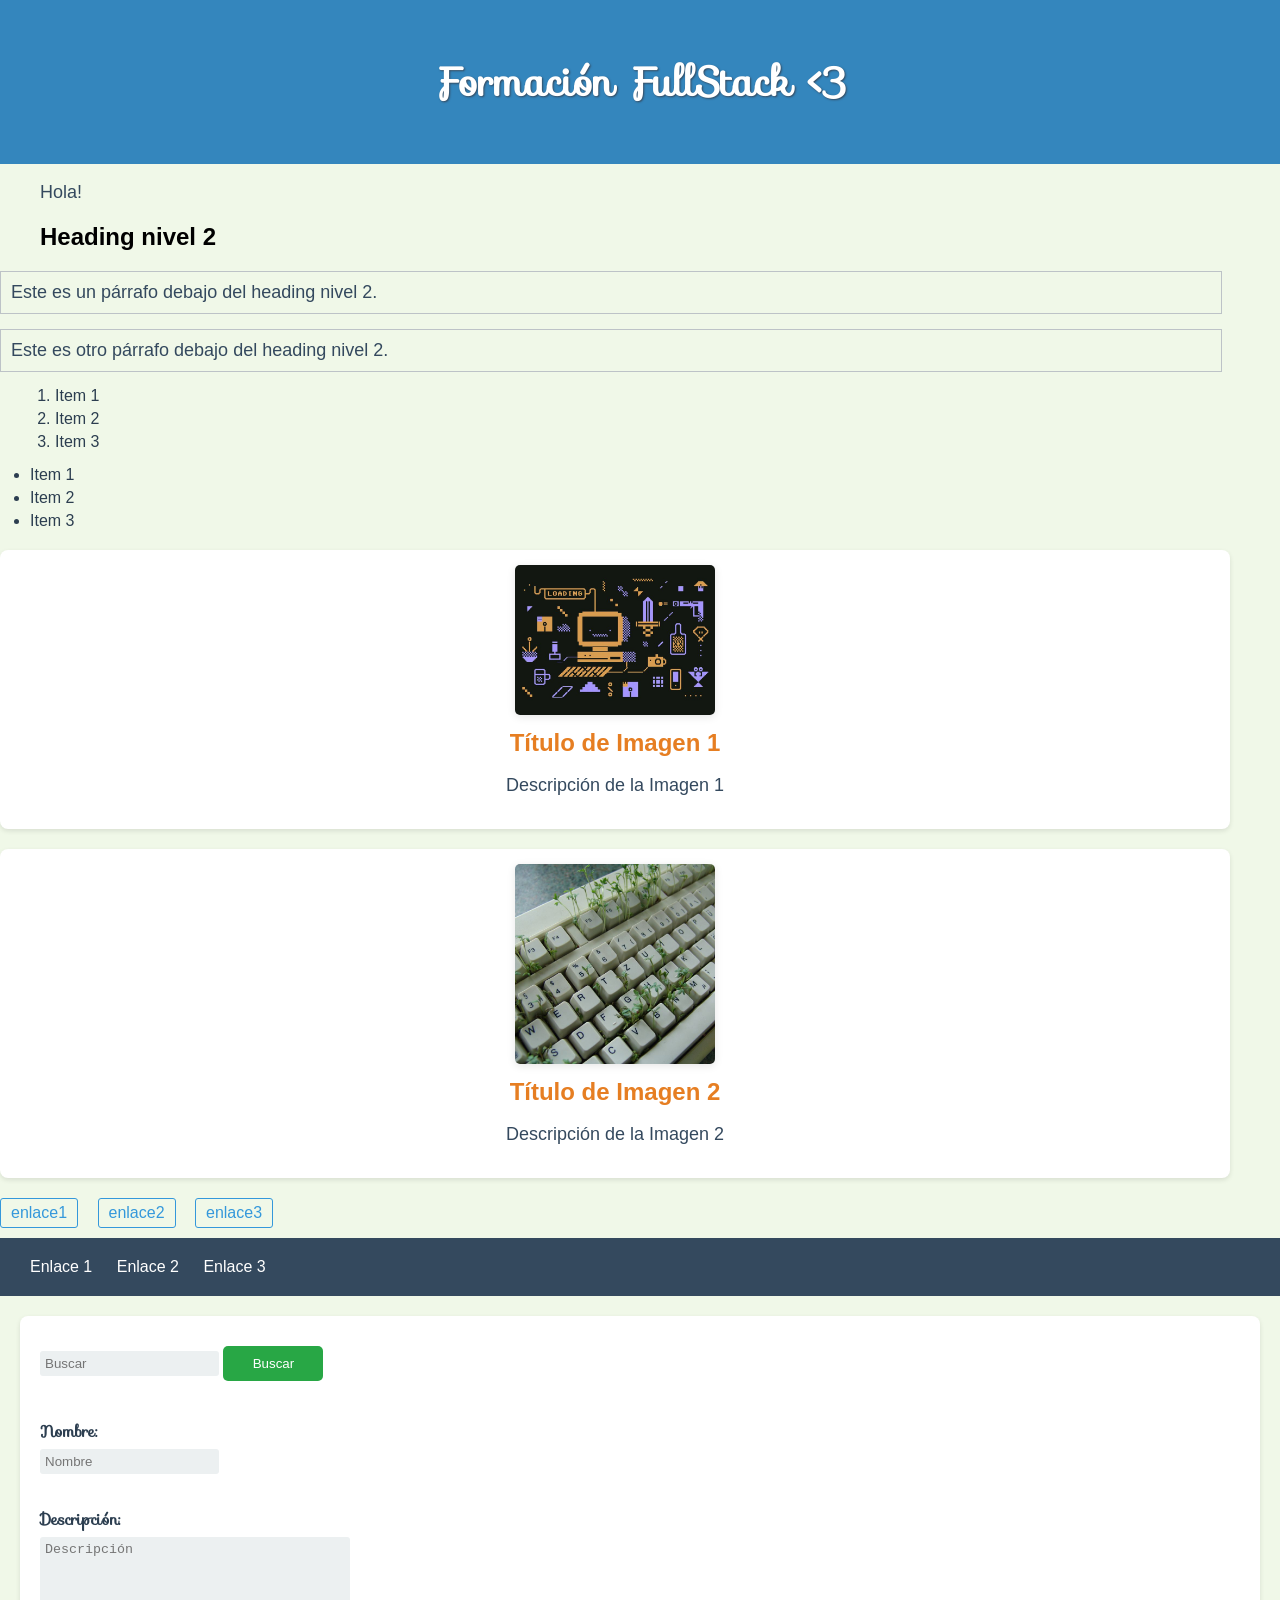
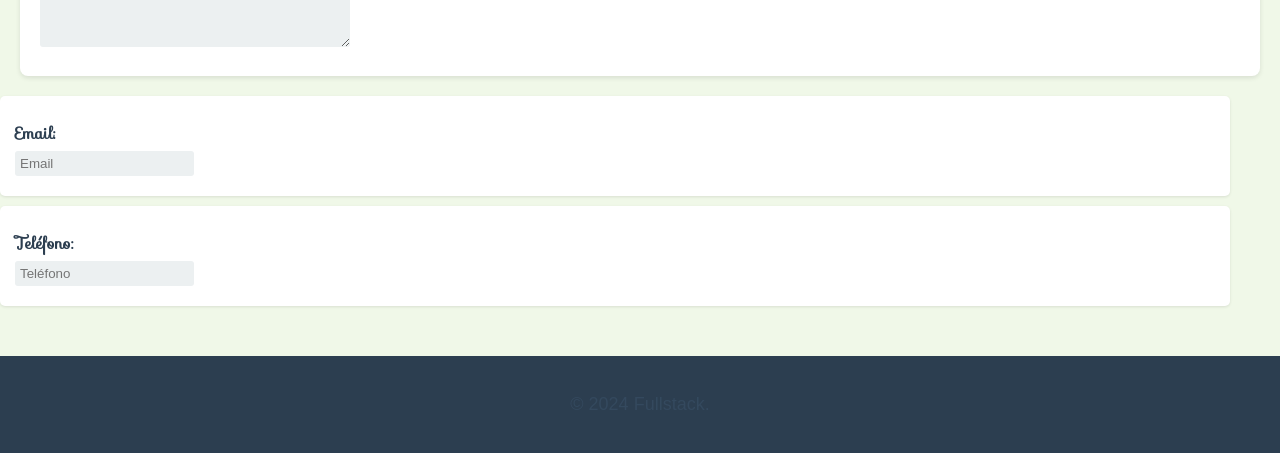
<file: Frontend/C03_CSS/index.html>
<!-- Ejercicios <3

1) Agregar un heading nivel 2, y 2 parrafos.
2) Crear una ordered list con 3 items.
3) Crear una unordered list con 3 items.
4) Crear 2 <div>, dentro de cada div: agregar una imagen, un h2 para mostrar un titulo para esa imagen y un <p> con breve descripcion.
5) Crear 3 enlaces/links apuntando a sitios diferentes.
6) Crear menú de navegación <nav> usando una unordered list <ul> que contenga 3 items con links cada uno.
7) Crear un form con un input tipo texto, que tenga placeholder Buscar y un botón que diga Buscar. 
8) Agregar al form, un input tipo texto para Nombre.
9) Agregar al form, un textarea para Descripción.
10) Crear footer que contenga el siguiente párrafo: &copy; 2024 Fullstack.
11) Plus: agregar placeholders en los inputs y textarea
12) Plus: agregar labels y ids para input y textarea.
13) Plus: agregar 3 items más, dentro de un item de la <nav>, usando <ul> y <li>
14) Plus: agregar 2 inputs más con labels y ids que elijan. -->

<!DOCTYPE html>
<html lang="en">
  <head>
    <meta charset="UTF-8" />
    <meta name="viewport" content="width=device-width, initial-scale=1.0" />
    <title>Fullstack 2025</title>
    <link rel="stylesheet" href="style.css" />
    <link
      rel="stylesheet"
      href="https://fonts.googleapis.com/css?family=Sofia"
    />

    <!-- Link a hoja de CSS -->
    <link rel="stylesheet" href="./style.css" />
  </head>

  <body>
    <h1>Formación FullStack <3</h1>
    <p>Hola!</p>

    <!-- 0 -->
    <h2>Heading nivel 2</h2>
    <p>Este es un párrafo debajo del heading nivel 2.</p>
    <p>Este es otro párrafo debajo del heading nivel 2.</p>

    <!-- 1 -->
    <ol>
      <li>Item 1</li>
      <li>Item 2</li>
      <li>Item 3</li>
    </ol>
    <!-- 2 -->
    <ul>
      <li>Item 1</li>
      <li>Item 2</li>
      <li>Item 3</li>
    </ul>
    <!-- 3 -->
    <div>
      <img src="./assets/img/Ascii Art Compi Dribb.jpeg" width="200" alt="pc pixelart" />
      <h2>Título de Imagen 1</h2>
      <p>Descripción de la Imagen 1</p>
    </div>
    <!-- 4 -->
    <div>
      <img src="./assets/img/aesthetic.jpeg" width="200" alt="teclado" />
      <h2>Título de Imagen 2</h2>
      <p>Descripción de la Imagen 2</p>
    </div>
    <!-- 5 -->
    <a href="">enlace1</a>
    <a href="">enlace2</a>
    <a href="">enlace3</a>
    <!-- 6 -->
    <nav>
      <ul>
        <!-- Item principal con sublistas -->
        <li>
          Enlace 1
          <ul>
            <li>Subitem 1</li>
            <li>Subitem 2</li>
            <li>Subitem 3</li>
            <!-- 3 ítems agregados que aparecen al hacer hover en enlace 1-->
          </ul>
        </li>

        <!-- Otros items de la navegación -->
        <li><a href="#">Enlace 2</a></li>
        <li><a href="#">Enlace 3</a></li>
      </ul>
    </nav>

    <!-- 7 -->
    <form>
      <!-- Input de búsqueda -->
      <input type="text" placeholder="Buscar" label="Buscar" />

      <!-- Botón de búsqueda -->
      <button type="submit">Buscar</button>

      <br /><br />

      <!-- 8 Input para nombre -->
      <label for="nombre">Nombre:</label>
      <input type="text" id="nombre" name="nombre" placeholder="Nombre" />

      <br /><br />

      <!-- 9 Textarea para descripción -->
      <label for="descripcion">Descripción:</label>
      <textarea
        id="descripcion"
        name="descripcion"
        placeholder="Descripción"
      ></textarea>
    </form>

    <!-- 14 -->
    <div>
      <label for="email">Email:</label>
      <input type="email" id="email" name="email" placeholder="Email" />
    </div>
    <div>
      <label for="telefono">Teléfono:</label>
      <input type="tel" id="telefono" name="telefono" placeholder="Teléfono" />
    </div>

    <!-- 10 -->
    <footer>
      <p>&copy; 2024 Fullstack.</p>
    </footer>

    <!--

Más práctica y ejercicios online en: https://www.w3schools.com/html/html_exercises.asp
    
Documentación: 
  https://www.w3schools.com/html/html_intro.asp
  https://developer.mozilla.org/es/docs/Learn/HTML/Introduction_to_HTML


-->
  </body>
</html>
</file>
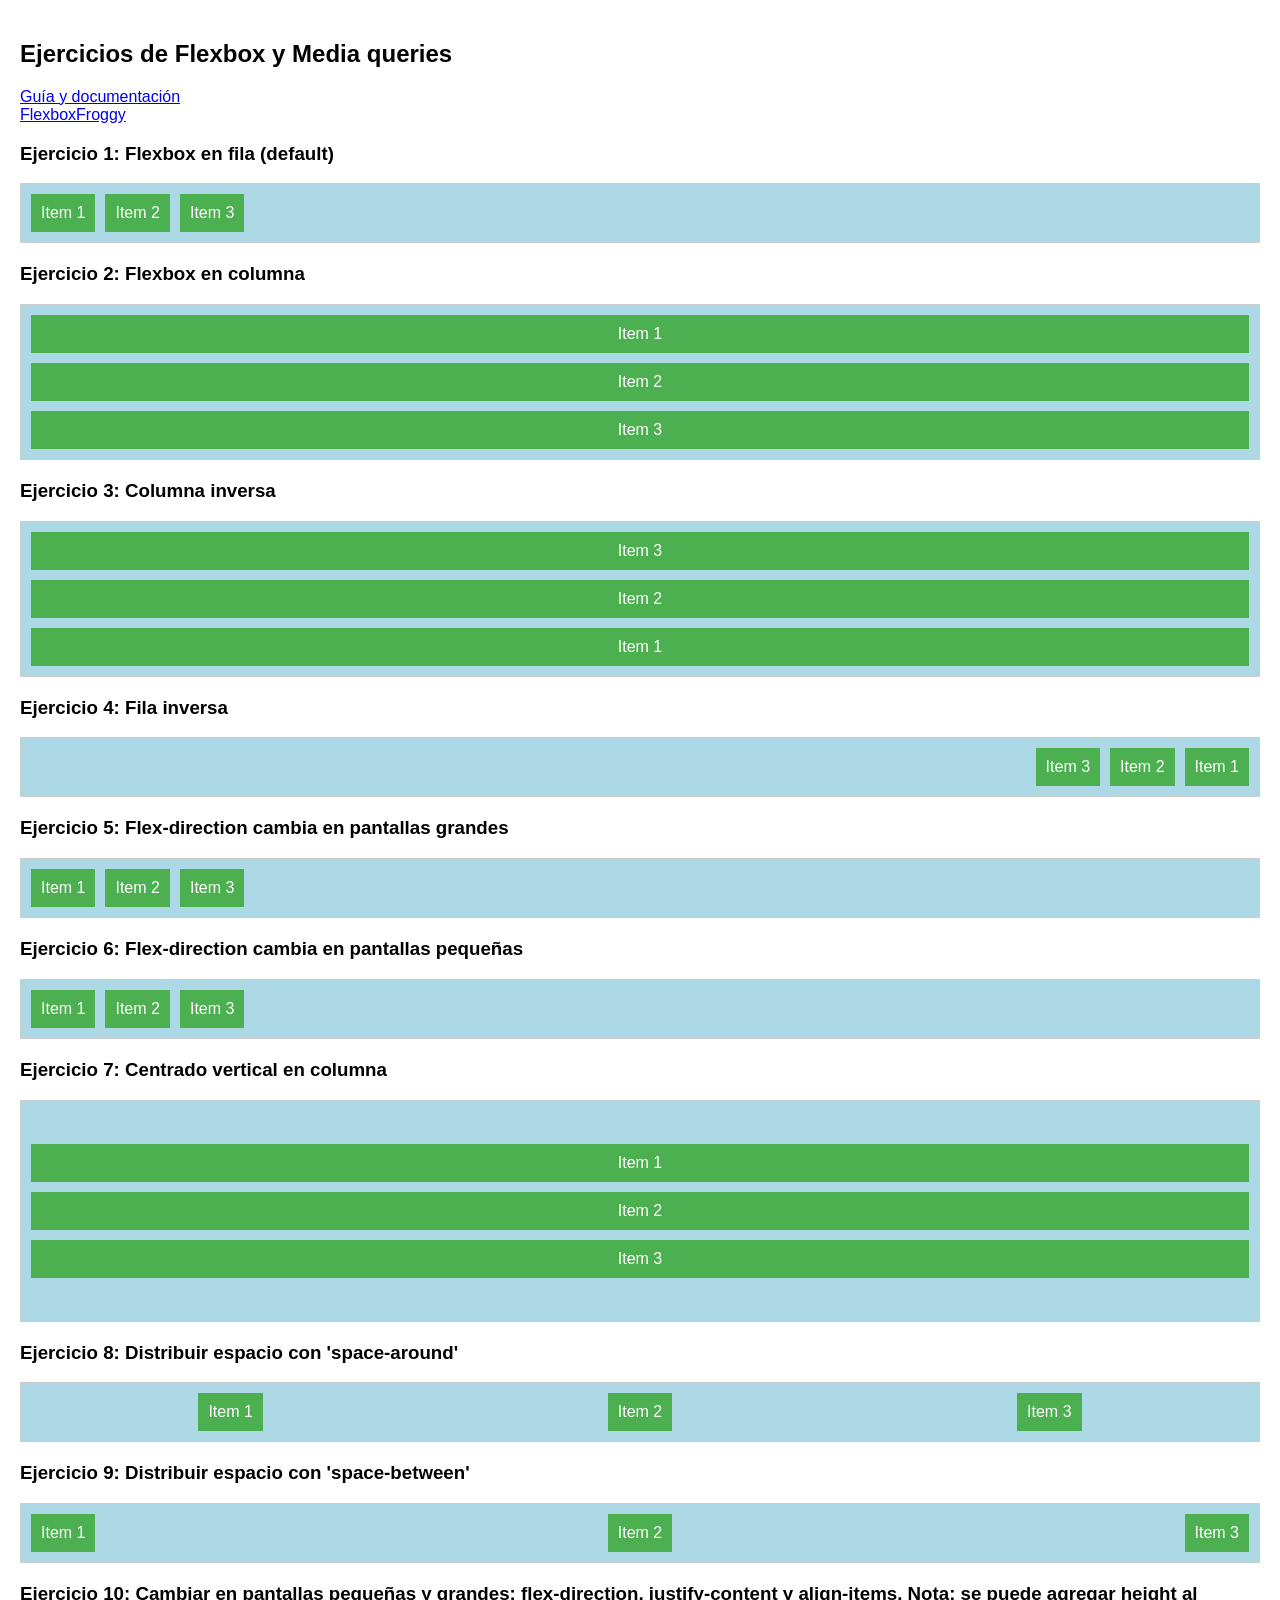
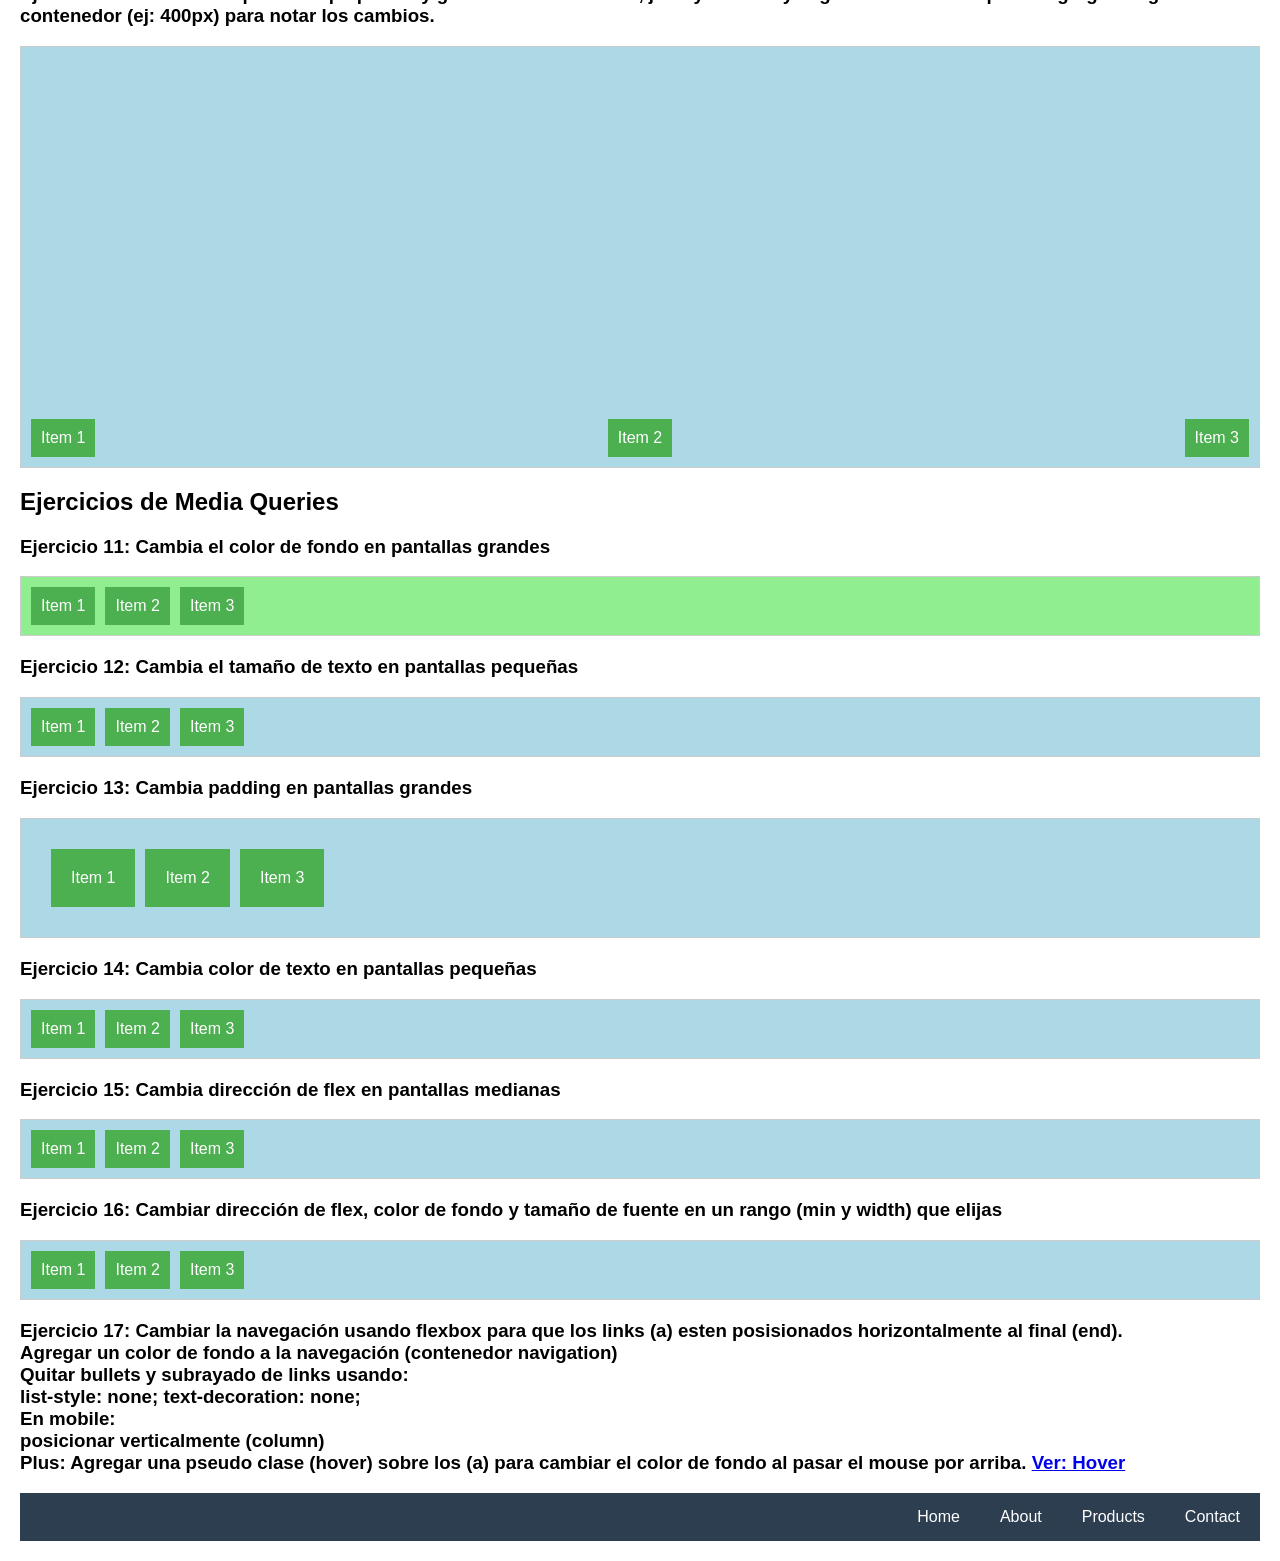
<file: Frontend/C04_Flexbox/flexbox.html>
<!DOCTYPE html>
<html lang="es">
  <head>
    <meta charset="UTF-8" />
    <meta name="viewport" content="width=device-width, initial-scale=1.0" />
    <title>Ejercicios de Flexbox y Media Queries</title>
    <style>
      /* Estilos */
      body {
        font-family: Arial, sans-serif;
        margin: 0;
        padding: 20px;
      }

      .container {
        display: flex;
        gap: 10px;
        background-color: lightgray;
        padding: 10px;
        margin-bottom: 20px;
        border: 1px solid #ccc;
      }

      .item {
        background-color: #4caf50;
        color: white;
        padding: 10px;
        text-align: center;
      }

      /* Media queries */
      @media (min-width: 600px) {
        .container {
          background-color: lightblue;
        }
      }

      @media (max-width: 400px) {
        .container {
          background-color: lightcoral;
        }
      }
    </style>
  </head>
  <body>
    <h2>Ejercicios de Flexbox y Media queries</h2>
    <a href="https://css-tricks.com/snippets/css/a-guide-to-flexbox/"
      >Guía y documentación</a
    >
    <br />
    <a href="https://flexboxfroggy.com/#es">FlexboxFroggy</a>

    <!-- Ejercicio 1: Filas por defecto -->
    <section>
      <h3>Ejercicio 1: Flexbox en fila (default)</h3>
      <div class="container">
        <div class="item">Item 1</div>
        <div class="item">Item 2</div>
        <div class="item">Item 3</div>
      </div>
    </section>

    <!-- Ejercicio 2: Columna -->
    <section>
      <h3>Ejercicio 2: Flexbox en columna</h3>
      <style>
        /* EJERCICIO 2: Cambiar dirección a columna */
        .container-columna {
          flex-direction: column;
        }
      </style>
      <div class="container container-columna">
        <div class="item">Item 1</div>
        <div class="item">Item 2</div>
        <div class="item">Item 3</div>
      </div>
    </section>

    <!-- Ejercicio 3: Columna inversa -->
    <section>
      <h3>Ejercicio 3: Columna inversa</h3>
      <style>
        /* EJERCICIO 3: Columna inversa - elementos apilados verticalmente en orden inverso */
        .container-columna-inversa {
          flex-direction: column-reverse;
        }
      </style>
      <div class="container container-columna-inversa">
        <div class="item">Item 1</div>
        <div class="item">Item 2</div>
        <div class="item">Item 3</div>
      </div>
    </section>

    <!-- Ejercicio 4: Fila inversa -->
    <section>
      <h3>Ejercicio 4: Fila inversa</h3>
      <style>
        /* EJERCICIO 4: Fila inversa - elementos horizontales en orden inverso */
        .container-fila-inversa {
          flex-direction: row-reverse;
        }
      </style>
      <div class="container container-fila-inversa">
        <div class="item">Item 1</div>
        <div class="item">Item 2</div>
        <div class="item">Item 3</div>
      </div>
    </section>

    <!-- Ejercicio 5: Cambia flex-direction en dispositivos grandes -->
    <section>
      <h3>Ejercicio 5: Flex-direction cambia en pantallas grandes</h3>
      <style>
        /* EJERCICIO 5: En móvil columna, en pantallas grandes (768px+) fila */
        .container-large {
          flex-direction: column;
        }
        
        @media (min-width: 768px) {
          .container-large {
            flex-direction: row;
          }
        }
      </style>
      <div class="container container-large">
        <div class="item">Item 1</div>
        <div class="item">Item 2</div>
        <div class="item">Item 3</div>
      </div>
    </section>

    <!-- Ejercicio 6: Cambia flex-direction en pantallas pequeñas -->
    <section>
      <h3>Ejercicio 6: Flex-direction cambia en pantallas pequeñas</h3>
      <style>
        /* EJERCICIO 6: En desktop fila, en pantallas pequeñas (500px-) columna */
        .container-small {
          flex-direction: row;
        }
        
        @media (max-width: 500px) {
          .container-small {
            flex-direction: column;
          }
        }
      </style>
      <div class="container container-small">
        <div class="item">Item 1</div>
        <div class="item">Item 2</div>
        <div class="item">Item 3</div>
      </div>
    </section>

    <!-- Ejercicio 7: Justificar contenido centrado -->
    <section>
      <h3>Ejercicio 7: Centrado vertical en columna</h3>
      <style>
        /* EJERCICIO 7: Cambiar a columna y centrar verticalmente */
        .container-centrado {
          flex-direction: column;
          justify-content: center;
        }
      </style>
      <div class="container container-centrado" style="height: 200px">
        <div class="item">Item 1</div>
        <div class="item">Item 2</div>
        <div class="item">Item 3</div>
      </div>
    </section>

    <!-- Ejercicio 8: Distribuir espacio uniformemente -->
    <section>
      <h3>Ejercicio 8: Distribuir espacio con 'space-around'</h3>
      <style>
        /* EJERCICIO 8: Espacio igual alrededor de cada elemento */
        .container-space-around {
          justify-content: space-around;
        }
      </style>
      <div class="container container-space-around">
        <div class="item">Item 1</div>
        <div class="item">Item 2</div>
        <div class="item">Item 3</div>
      </div>
    </section>

    <!-- Ejercicio 9: Distribuir espacio entre items -->
    <section>
      <h3>Ejercicio 9: Distribuir espacio con 'space-between'</h3>
      <style>
        /* EJERCICIO 9: Espacio igual entre elementos, sin espacio en extremos */
        .container-space-between {
          justify-content: space-between;
        }
      </style>
      <div class="container container-space-between">
        <div class="item">Item 1</div>
        <div class="item">Item 2</div>
        <div class="item">Item 3</div>
      </div>
    </section>

    <!-- Ejercicio 10: Flex en pantallas pequeñas y grandes -->
    <section>
      <h3>
        Ejercicio 10: Cambiar en pantallas pequeñas y grandes: flex-direction,
        justify-content y align-items. Nota: se puede agregar height al
        contenedor (ej: 400px) para notar los cambios.
      </h3>
      <style>
        /* EJERCICIO 10: Cambios responsive múltiples */
        .container-responsive {
          height: 400px;
          flex-direction: row;
          justify-content: flex-start;
          align-items: stretch;
        }
        
        @media (max-width: 400px) {
          .container-responsive {
            flex-direction: column;
            justify-content: center;
            align-items: center;
          }
        }

        @media (min-width: 1000px) {
          .container-responsive {
            flex-direction: row;
            justify-content: space-between;
            align-items: flex-end;
          }
        }
      </style>
      <div class="container container-responsive">
        <div class="item">Item 1</div>
        <div class="item">Item 2</div>
        <div class="item">Item 3</div>
      </div>
    </section>

    <h2>Ejercicios de Media Queries</h2>

    <!-- Ejercicio 11: Cambiar color de fondo en pantallas grandes -->
    <section>
      <h3>Ejercicio 11: Cambia el color de fondo en pantallas grandes</h3>
      <style>
        /* EJERCICIO 11: Color diferente en pantallas mayores a 800px */
        @media (min-width: 800px) {
          .container-bg-large {
            background-color: lightgreen;
          }
        }
      </style>
      <div class="container container-bg-large">
        <div class="item">Item 1</div>
        <div class="item">Item 2</div>
        <div class="item">Item 3</div>
      </div>
    </section>

    <!-- Ejercicio 12: Cambiar tamaño de texto en pantallas pequeñas -->
    <section>
      <h3>Ejercicio 12: Cambia el tamaño de texto en pantallas pequeñas</h3>
      <style>
        /* EJERCICIO 12: Texto más pequeño en pantallas menores a 500px */
        @media (max-width: 500px) {
          .container-text-small .item {
            font-size: 12px;
          }
        }
      </style>
      <div class="container container-text-small">
        <div class="item">Item 1</div>
        <div class="item">Item 2</div>
        <div class="item">Item 3</div>
      </div>
    </section>

    <!-- Ejercicio 13: Cambiar padding en pantallas grandes -->
    <section>
      <h3>Ejercicio 13: Cambia padding en pantallas grandes</h3>
      <style>
        /* EJERCICIO 13: Más padding en pantallas mayores a 900px */
        @media (min-width: 900px) {
          .container-padding-large {
            padding: 30px;
          }
          .container-padding-large .item {
            padding: 20px;
          }
        }
      </style>
      <div class="container container-padding-large">
        <div class="item">Item 1</div>
        <div class="item">Item 2</div>
        <div class="item">Item 3</div>
      </div>
    </section>

    <!-- Ejercicio 14: Cambiar color de texto en pantallas pequeñas -->
    <section>
      <h3>Ejercicio 14: Cambia color de texto en pantallas pequeñas</h3>
      <style>
        /* EJERCICIO 14: Color de texto diferente en pantallas menores a 600px */
        @media (max-width: 600px) {
          .container-text-color-small .item {
            color: #ff6b6b;
            background-color: #333;
          }
        }
      </style>
      <div class="container container-text-color-small">
        <div class="item">Item 1</div>
        <div class="item">Item 2</div>
        <div class="item">Item 3</div>
      </div>
    </section>

    <!-- Ejercicio 15: Cambiar dirección de flex en pantallas medianas -->
    <section>
      <h3>Ejercicio 15: Cambia dirección de flex en pantallas medianas</h3>
      <style>
        /* EJERCICIO 15: Solo entre 700px y 900px cambiar a columna */
        @media (min-width: 700px) and (max-width: 900px) {
          .container-flex-md {
            flex-direction: column;
          }
        }
      </style>
      <div class="container container-flex-md">
        <div class="item">Item 1</div>
        <div class="item">Item 2</div>
        <div class="item">Item 3</div>
      </div>
    </section>

    <!-- Ejercicio 16: Cambiar dirección de flex, color de fondo y tamaño de fuente en un rango (min y width) que elijas -->
    <section>
      <h3>
        Ejercicio 16: Cambiar dirección de flex, color de fondo y tamaño de
        fuente en un rango (min y width) que elijas
      </h3>
      <style>
        /* EJERCICIO 16: Cambios múltiples en rango 600px - 1200px */
        @media (min-width: 600px) and (max-width: 1200px) {
          .container-flex-md-rules {
            flex-direction: column;
            background-color: #e74c3c;
          }
          .container-flex-md-rules .item {
            font-size: 18px;
            background-color: #2c3e50;
          }
        }
      </style>
      <div class="container container-flex-md-rules">
        <div class="item">Item 1</div>
        <div class="item">Item 2</div>
        <div class="item">Item 3</div>
      </div>
    </section>

    <!-- Ejercicio 17: Navegación -->
    <section>
      <h3>
        Ejercicio 17: Cambiar la navegación usando flexbox para que los links
        (a) esten posisionados horizontalmente al final (end).
        <br />Agregar un color de fondo a la navegación (contenedor navigation)
        <br />
        Quitar bullets y subrayado de links usando: <br />list-style: none;
        text-decoration: none;
        <br />
        En mobile: <br />
        posicionar verticalmente (column)

        <br />
        Plus: Agregar una pseudo clase (hover) sobre los (a) para cambiar el color de
        fondo al pasar el mouse por arriba. <a href="https://developer.mozilla.org/es/docs/Web/CSS/:hover">Ver: Hover</a>
      </h3>
      <style>
        /* EJERCICIO 17: Navegación responsive completa */
        .navigation {
          display: flex;
          justify-content: flex-end; /* Links al final horizontalmente */
          list-style: none; /* Quitar bullets */
          background-color: #2c3e50; /* Color de fondo */
          padding: 0;
          margin: 0;
        }

        .navigation li {
          margin: 0;
        }

        .navigation a {
          text-decoration: none; /* Quitar subrayado */
          color: white;
          padding: 15px 20px;
          display: block;
          transition: background-color 0.3s ease;
        }

        /* Pseudo clase hover para cambiar color al pasar el mouse */
        .navigation a:hover {
          background-color: #34495e;
        }

        /* En mobile: posicionar verticalmente (column) */
        @media (max-width: 768px) {
          .navigation {
            flex-direction: column;
            justify-content: center;
          }
          
          .navigation a {
            text-align: center;
            border-bottom: 1px solid #34495e;
          }
          
          .navigation a:hover {
            background-color: #1abc9c;
          }
        }
      </style>
      <nav>
        <ul class="navigation">
          <li><a href="#">Home</a></li>
          <li><a href="#">About</a></li>
          <li><a href="#">Products</a></li>
          <li><a href="#">Contact</a></li>
        </ul>
      </nav>
    </section>
  </body>
</html>
</file>
<file: Frontend/C03_CSS/style.css>
/* Ejercicio 1: Aplicar color de fondo del cuerpo (body) y colores de texto */
body {
    background-color: #f5f5f5;
    margin: 0;
    font-family: Arial, sans-serif; /* Primera opcion Arial, sino aplica la */
}

/* Ejercicio 1: Aplicar color de texto del título <h1> */
h1 {
    color: #2c3e50;
    font-family: Arial, sans-serif; /* Ejercicio 2: Cambiar fuente a Arial */
    margin-top: 20px; /* Ejercicio 3: Aumentar margen superior a 20px */
}

/* Ejercicio 1: Aplicar colores a los párrafos */
p {
    color: #34495e;
    font-size: 18px; /* Ejercicio 2: Cambiar tamaño de fuente a 18px */
}

/* Ejercicio 2 Plus: Usar fuente de Google Fonts en algunos párrafos */
h1 {
    font-family: 'Sofia', cursive; /* Usando la fuente Sofia que ya está importada */
}

/* Ejercicio 3: Aplicar borde sólido y padding a párrafos específicos */
p:nth-child(4), p:nth-child(5) { /* Párrafos 4 y 5 del html */
    border: 1px solid #bdc3c7;
    padding: 10px;
    margin: 15px 0;
}

/* Ejercicio 4: Estilos en botón */
button {
    background-color: #28a745; /* Color de fondo verde */
    color: white; /* Color del texto blanco */
    border-radius: 5px; /* Bordes redondeados de 5px */
    padding: 10px; /* Padding 10px */
    width: 100px; /* Ancho del botón 100px */
    margin: 10px 0; /* Margen superior e inferior 10px */
    border: none; /* Quitar color del borde */
    cursor: pointer;
    transition: background-color 0.3s;
}

button:hover {
    background-color: #218838;
}

/* Ejercicio 5: Inputs del formulario */
input, textarea {
    padding: 5px; /* Agregar padding de 5px */
    border: none; /* Quitar bordes */
    margin: 5px 0; /* Márgenes superiores e inferiores de 5px */
    background-color: #ecf0f1;
    border-radius: 3px;
}

/* Ejercicio 5 Plus: Aplicar tipo de fuente para labels */
label {
    font-family: 'Sofia', cursive;
    font-weight: bold;
    color: #2c3e50;
    display: block;
    margin-top: 10px;
}

/* Ejercicio 5 Plus: Aplicar width y height al textarea */
textarea {
    width: 300px;
    height: 100px;
    resize: vertical; /* resize: permite al usuario cambiar tamaño vertical de la caja de texto */
}

/* Ejercicio 6: Footer */
footer {
    background-color: #2c3e50; /* Color de fondo */
    color: white; /* Cambiar color del texto */
    padding: 20px; /* Padding de 20px */
    text-align: center; /* Alinear texto al centro */
    margin-top: 50px;
}

/* Ejercicio 7: Header - Aplicando estilos al h1 como header principal */
body > h1:first-child {  /* h1 es hijo directo de body (no esta dentro de otro contenedor), first-child hace ref al primer hijo */
    background-color: #3486bd; /* Color de fondo */
    color: white; /* Color de texto */
    text-shadow: #34495e 1px 1px 2px;
    padding: 50px; /* Padding de 50px */
    text-align: center; /* Alinear texto al centro */
    margin: 0;
}

/* Ejercicio 8: Nav menu */
nav {
    background-color: #34495e; /* Color de fondo */
    color: white; /* Color de texto */
    padding: 10px 0;
}

/* Eliminar bullets de la ul */
nav ul {
    list-style: none;
    margin: 0;
    padding: 0 20px;
}

/* Agregar padding y display inline-block a cada li */
nav li {
    display: inline-block;
    padding: 10px;
    position: relative;
}

nav a {
    color: white;
    text-decoration: none;
}

nav a:hover {
    color: #3498db;
}

/* Ejercicio 8 Plus: Ocultar submenu */
nav ul ul {
    display: none;
    position: absolute;
    top: 100%;
    left: 0;
    background-color: #2c3e50;
    min-width: 150px;
}

/* Mostrar submenu al hacer hover */
nav li:hover ul {
    display: block;
}

nav ul ul li {
    display: block;
    width: 100%;
}

/* Estilos para enlaces fuera del nav */
a:not(nav a) {
    color: #3498db;
    text-decoration: none;
    margin-right: 15px;
    padding: 5px 10px;
    border: 1px solid #3498db;
    border-radius: 3px;
    display: inline-block;
    margin-bottom: 10px;
}

a:not(nav a):hover {
    background-color: #3498db;
    color: white;
}

/* Estilos para las listas ordenadas y no ordenadas */
ol, ul:not(nav ul) {
    padding-left: 30px;
    margin: 15px 0;
}

ol li, ul:not(nav ul) li {
    margin-bottom: 5px;
    color: #2c3e50;
}

/* Estilos para las imágenes y sus contenedores */
div:has(img) {
    background-color: white;
    padding: 15px;
    margin: 20px 0;
    border-radius: 8px;
    box-shadow: 0 2px 5px rgba(0,0,0,0.1);
    text-align: center;
}

/* div:has(img) → selecciona cualquier <div> que contenga al menos una imagen (<img>) */
div:has(img) h2 { 
    color: #e67e22;
    margin: 10px 0;
}

img {
    border-radius: 5px;
    box-shadow: 0 2px 8px rgba(0,0,0,0.1);
}

/* Estilos para los formularios */
form {
    background-color: white;
    padding: 20px;
    border-radius: 8px;
    box-shadow: 0 2px 5px rgba(0,0,0,0.1);
    margin: 20px 0;
}

/* Estilos para los divs con inputs adicionales */
div:has(input[type="email"]), div:has(input[type="tel"]) {
    background-color: white;
    padding: 15px;
    margin: 10px 0;
    border-radius: 5px;
    box-shadow: 0 1px 3px rgba(0,0,0,0.1);
}

/* Ejercicio 9: Media queries para diseño responsive */
@media screen and (min-width: 768px) {
    body {
        background-color: #e8f4f8; /* Color diferente para tablets */
    }
    
    /* Contenedor centrado para pantallas medianas */
    body > * {
        max-width: 800px;
        margin-left: auto;
        margin-right: auto;
    }
    
    body > h1:first-child {
        max-width: none; /* El header ocupa todo el ancho */
        margin: 0;
    }
    
    nav {
        max-width: none; /* El nav ocupa todo el ancho */
    }
    
    footer {
        max-width: none; /* El footer ocupa todo el ancho */
    }
}

@media screen and (min-width: 1280px) {
    body {
        background-color: #f0f8e8; /* Color diferente para escritorio */
    }
    
    /* Contenedor más amplio para pantallas grandes */
    body > * {
        max-width: 1200px;
    }
    
    body > h1:first-child {
        max-width: none;
        font-size: 2.5em;
    }
    
    nav {
        max-width: none;
    }
    
    footer {
        max-width: none;
    }
}



/* Ejercicios CSS <3
    
Documentación CSS en: https://www.w3schools.com/css/default.asp
Documentación Fonts: https://www.w3schools.com/css/css_font_google.asp 
Práctica y ejercicios online: https://www.w3schools.com/css/exercise.asp


Ejercicio 1: 
Aplicar color de fondo del cuerpo (body).
Aplicar color de texto del título <h1>.
Aplicar colores a los párrafos.


Ejercicio 2: Estilos de fuentes
Cambiar la fuente del título <h1> a Arial.
Cambiar el tamaño de la fuente del párrafo a 18px.
Plus: Agregar otra fuente de https://fonts.google.com/ y usarla en algún párrafo.


Ejercicio 3: Bordes y márgenes
Aplicar un borde sólido de 1px de color claro a un párrafo (<p>).
Aumentar el margen superior del título <h1> a 20px.
Agregar un padding de 10px alrededor del contenido del párrafo.


Ejercicio 4: Estilos en botón
Cambiar el color de fondo del botón a verde (#28a745) y el color del texto a blanco.
Agregar bordes redondeados (border-radius) de 5px.
Agregar padding 10px.
Aplicar ancho del botón a 100px.
Establecer margen superior e inferior de 10px.
Quitar el color del borde del botón.


Ejercicio 5: Inputs del formulario
Agregar padding de 5px.
Quitar bordes.
Agregar márgenes superiores e inferiores de 5px entre cada control
Plus: Aplicar un tipo de fuente para los labels de cada control.
Plus: Aplicar width y height al textarea. Ejemplo: 300px ancho y 100px alto.


Ejercicio 6: Footer
Aplicar color de fondo.
Cambiar color del texto del footer.
Agregar padding de 20px.
Alinear texto al centro.


Ejercicio 7: Header
Crear etiqueta header con un texto.
Aplicar color de fondo y color de texto.
Agregar padding de 50px.
Alinear textos al centro.


Ejercicio 8: Nav menu
Aplicar color de fondo a la etiqueta nav y color de texto.
Eliminar las bullets de la <ul> con: list-style: none;
En cada item <li>, agregar padding 10px y aplicar display: inline-block; para mostrar los elementos en línea.
Plus: Ocultar el submenu (ul dentro del li) con display: none;


Ejercicio 9: Diseño responsive - Media queries
Agregar media queries para que el color de fondo del body tenga un color diferente en distintas pantallas. 
Ejemplos: @media screen and (min-width: 768px) {}
@media screen and (min-width: 1280px) {}
 */
</file>
